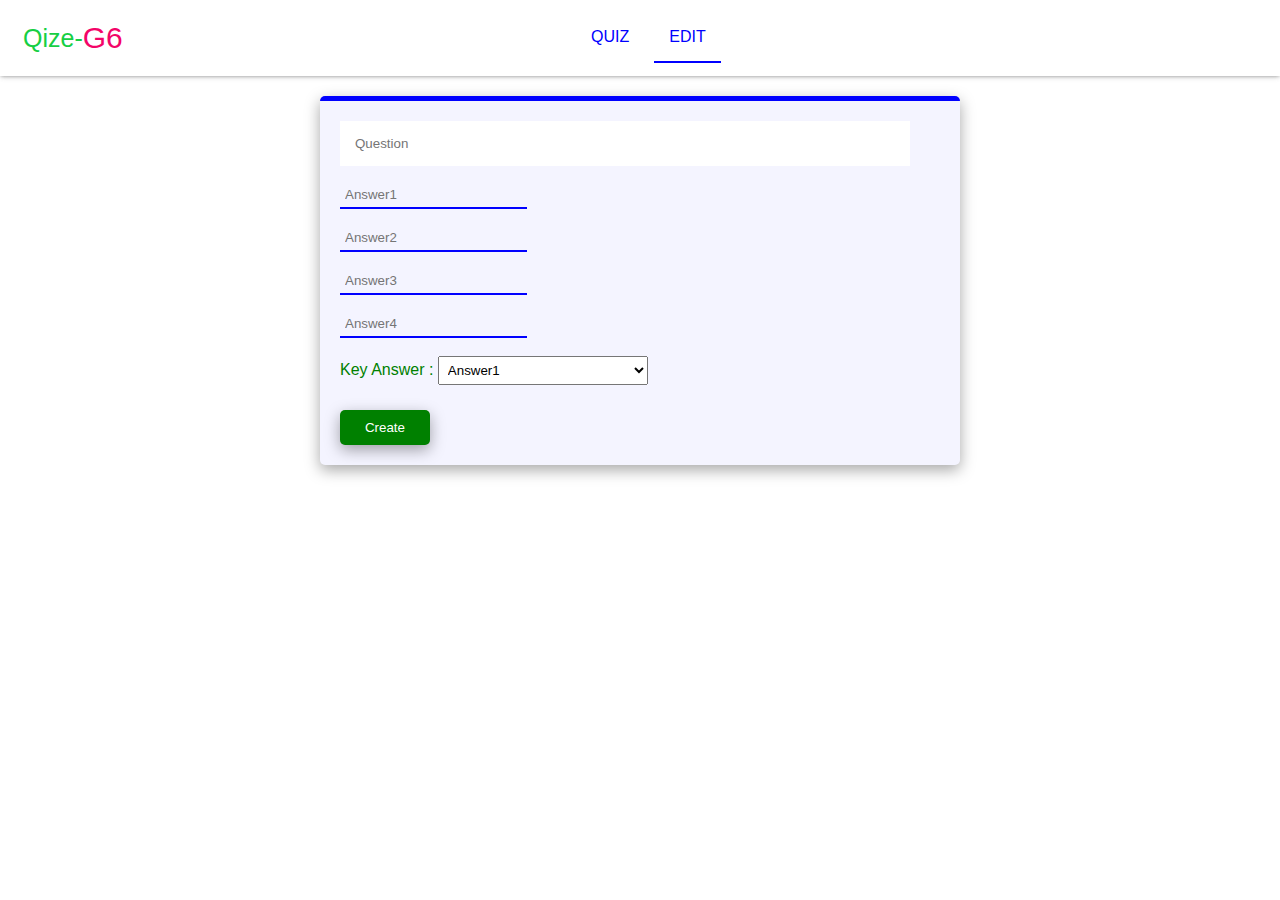
<file: html/edit_quiz.html>
<!DOCTYPE html>
<html lang="en">
<head>
    <meta charset="UTF-8">
    <meta http-equiv="X-UA-Compatible" content="IE=edge">
    <meta name="viewport" content="width=device-width, initial-scale=1.0">
    <title>2022-QUIZ-APP</title>
    <link rel="stylesheet" href="../css/app.css">
    <script src="../js/edit_quiz.js" defer></script>
</head>
<body>
    <!-- menu -->
    <nav>
        <div class="logo">Qize-<span>G6</span></div>
        <div class="menu">
          <a href="play_quiz.html">QUIZ</a>
          <a href="#" class="active">EDIT</a>
        </div>
    </nav>
    <!-- form create the question -->
    <div class="create-form" id="form">
        <div class="question">
            <input type="text" id="question" placeholder="Question" required>
        </div>
        <div class="answer">
            <input type="text" id="option1" class="ans" placeholder="Answer1" required> <br>
            <input type="text" id="option2" class="ans" placeholder="Answer2" required> <br>
            <input type="text" id="option3" class="ans" placeholder="Answer3" required> <br>
            <input type="text" id="option4" class="ans" placeholder="Answer4" required> <br>
            <label id="key-answer" >Key Answer :</label>
            <select name="answer" id="trueAnswer" class="trueAnswer">
                <option value="option1">Answer1</option>
                <option value="option2">Answer2</option>
                <option value="option3">Answer3</option>
                <option value="option4">Answer4</option>
            </select>
        </div>
        <div class="both-btn">
            <div class="btn-create-btn-cancel">
                <button id="btn-create">Create</button>
            </div>
        </div>
    </div>
    <div class="card-form-created">
        
    </div>
</body>
</html>
</file>
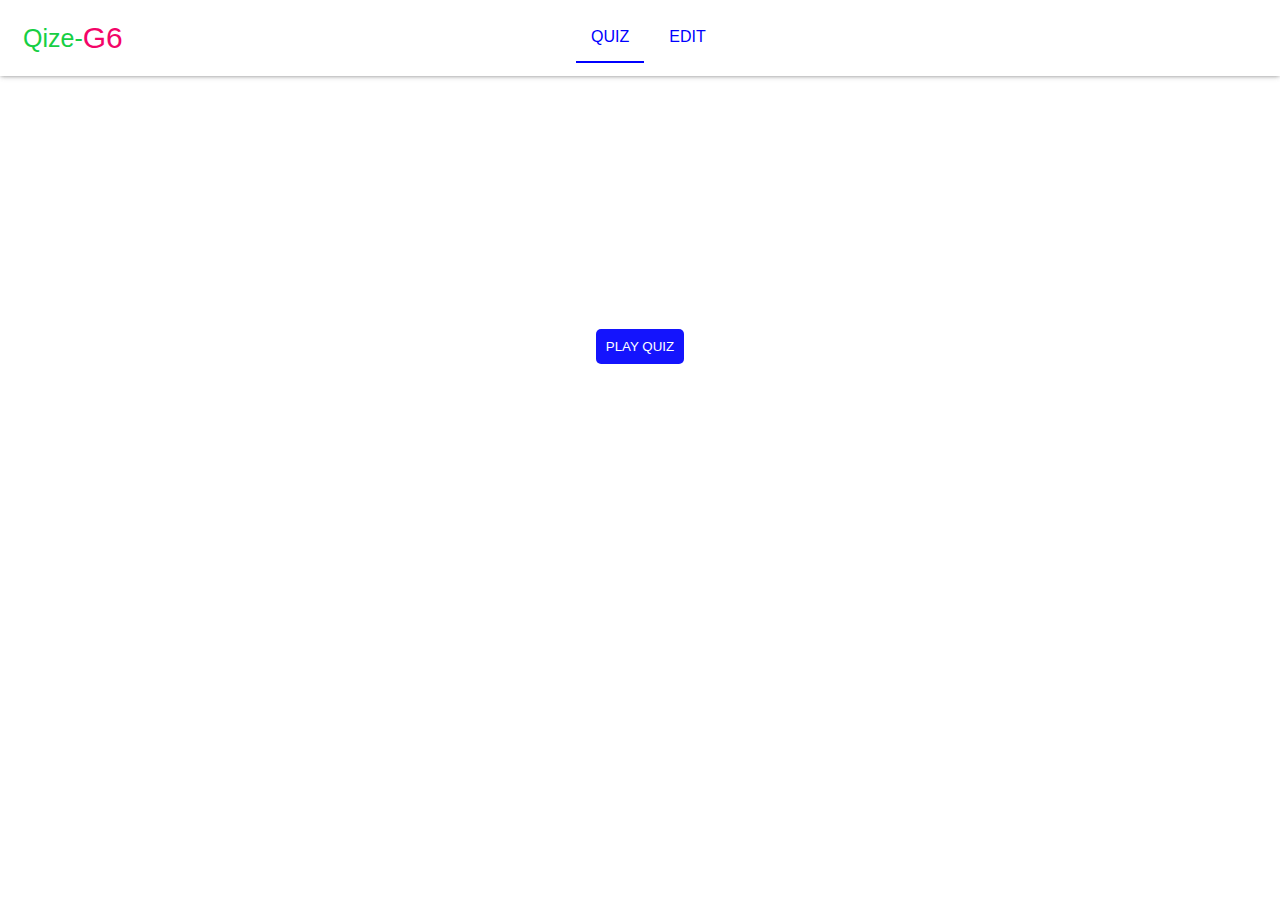
<file: html/play_quiz.html>
<!DOCTYPE html>
<html lang="en">

<head>
    <meta charset="UTF-8">
    <meta http-equiv="X-UA-Compatible" content="IE=edge">
    <meta name="viewport" content="width=device-width, initial-scale=1.0">
    <title>2022-QUIZ-APP</title>
    <link rel="stylesheet" href="../css/app.css">
    <script src="../js/play_quiz.js" defer></script>
</head>

<body>
    <!-- menu -->
    <nav>
        <div class="logo">Qize-<span>G6</span></div>
        <div class="menu">
            <a href="#" class="active">QUIZ</a>
            <a href="edit_quiz.html">EDIT</a>
        </div>
    </nav>
    <div id="btnPlayQuiz">
        <button id="btnPlay">PLAY QUIZ</button>
    </div>
    <div id="quizContainer">
        <h1>Test English</h1>
    </div>
    <div class="btn-submit">
        <button id="btnSubmit">Submit</button>
    </div>
</body>

</html>
</file>
<file: css/app.css>
*{
    text-decoration: none;
}
body{
    padding: 0;
    margin: 0;
    font-family: sans-serif;
}
/* menu */

nav,.logo,.menu,.button-add,#btnPlayQuiz,.btn-submit,.btn-create-btn-cancel{
    display: flex;
}

.logo,#btnPlayQuiz,.btn-submit{
    justify-content: center;
    align-items: center;
}
nav{
    box-shadow: rgba(91, 91, 97, 0.315) 0px 2px 5px -1px, rgba(0, 0, 0, 0.3) 0px 1px 3px -1px;
    padding: 8px;
    position: sticky;
    top: 0;
    z-index: 1;
    background-color: white;
}


.menu{
    width: 20%;
    margin: auto;
}

.logo{
    font-size: 25px;
    color: rgb(22, 207, 68);
    margin-left: 15px;
}
span{
    color: rgb(243, 4, 104);
    font-size: 30px;
}

a{
    padding: 15px;
    margin: 5px;
    color: blue;
}

.active{
    border-bottom: 2px solid blue;
}


#btnPlayQuiz{
    height: 60vh;

}
#btnPlayQuiz button{
    background: rgb(20, 20, 253);
    border: none;
    padding: 10px;
    color: white;
    cursor: pointer;
    border-radius: 5px;

}




/* Style Form input edit Page  */

.button-add{
    justify-content: flex-end;
}

.button-add button{
    padding: 10px;
    width: 10%;
    margin:5px 15px;
    border: none;
    background: rgb(20, 20, 253);
    border-radius: 5px;
    color: white;
    box-shadow: rgba(99, 99, 99, 0.2) 0px 2px 8px 0px;
    cursor: pointer;
}

.button-add button:hover,.btnPlayQuiz button:hover{
    background: rgb(94, 94, 253);
}

#quizContainer{
    width: 50%;
    margin: auto;
    background: rgb(178, 177, 250);
    border-top: 5px blue solid;
    padding: 15px;
    border-radius: 5px;
    margin-top: 20px;
    z-index: -1;
    
}

.question input{
    width: 90%;
    padding: 15px;
    border: none;
    margin-bottom: 8px;
}


h1{
    color: blue;
    text-align: center;
}
.card-form-created{
    width: 70%;
    margin: auto;
}
form{
    width: 100%;
    background: #eee;
    padding: 15px;
    border-radius: 5px;
    margin-top: 15px;
    box-sizing: border-box;
    box-shadow: rgba(0, 0, 0, 0.24) 0px 3px 8px;
}
.create-form{
    width: 50%;
    margin: auto;
    background:rgb(244, 244, 255); 
    padding: 20px;
    box-sizing: border-box;
    border-top: 5px solid blue;
    border-radius: 5px;
    box-shadow: rgba(0, 0, 0, 0.35) 0px 5px 15px;
    margin-top: 20px;
}

.answer input{
    margin: 8px 0;
    border: none;
    padding: 5px;
    border-bottom: 2px solid blue;
    background: none;
}
input:focus{
    border-bottom: 1px solid blue;
}
#btnSubmit{
    background-color: blue;
    padding: 10px;
    width: 20%;
    color: white;
    border: none;
    margin-top: 30px;
    border-radius: 5px;
    cursor: pointer;
    margin-bottom: 30px;
}
#btnSubmit:hover{
    background: rgb(94, 94, 253);
}



#btn-answer,#btn-create{
    padding: 5px;
    width: 15%;
    
    border: none;
    cursor: pointer;
    border-radius: 5px;
    box-shadow: rgba(0, 0, 0, 0.35) 0px 5px 15px;
}
#btn-answer{
    border:2px solid blue;
    color: black;
}
#btn-answer:hover{
    color: blue;
    
}

#btn-create{
    background: green;
    margin-top: 10px;
    color: white;
    padding: 10px;
}
#btn-create:hover{
    background: rgb(2, 177, 2);
}

.btn-create-btn-cancel{
    justify-content: space-between;
    margin-top: 15px;
}


.quizForm{
    width: 100%;
    margin: auto;
    margin-top: 35px;
    
}
form{
    border-top: 3px solid blue;
}

.quizForm form input{
    margin-top: 15px;
}

.delete{
    color: red;
    font-size: small;
    margin-left: 550px;
    border: 1px solid red;
    padding: 5px;
    cursor: pointer;
}

#editQuiz{
    width: 50%;
}


select{
    padding: 5px;
    width: 35%;
    margin-top: 10px;
}

.score{
    margin: auto;
    width: 50%;
    box-shadow: rgba(0, 0, 0, 0.35) 0px 5px 15px;
    padding: 20px;
    margin-top: 20px;
    border-left: 2px solid blue;
    border-right: 2px solid blue;
}
h2{
    text-align: center;
    color: green;
}
footer{
    text-align: center;
    margin-top: 50px;
    color: blue;
}

#key-answer{
    color: green;
}
</file>
